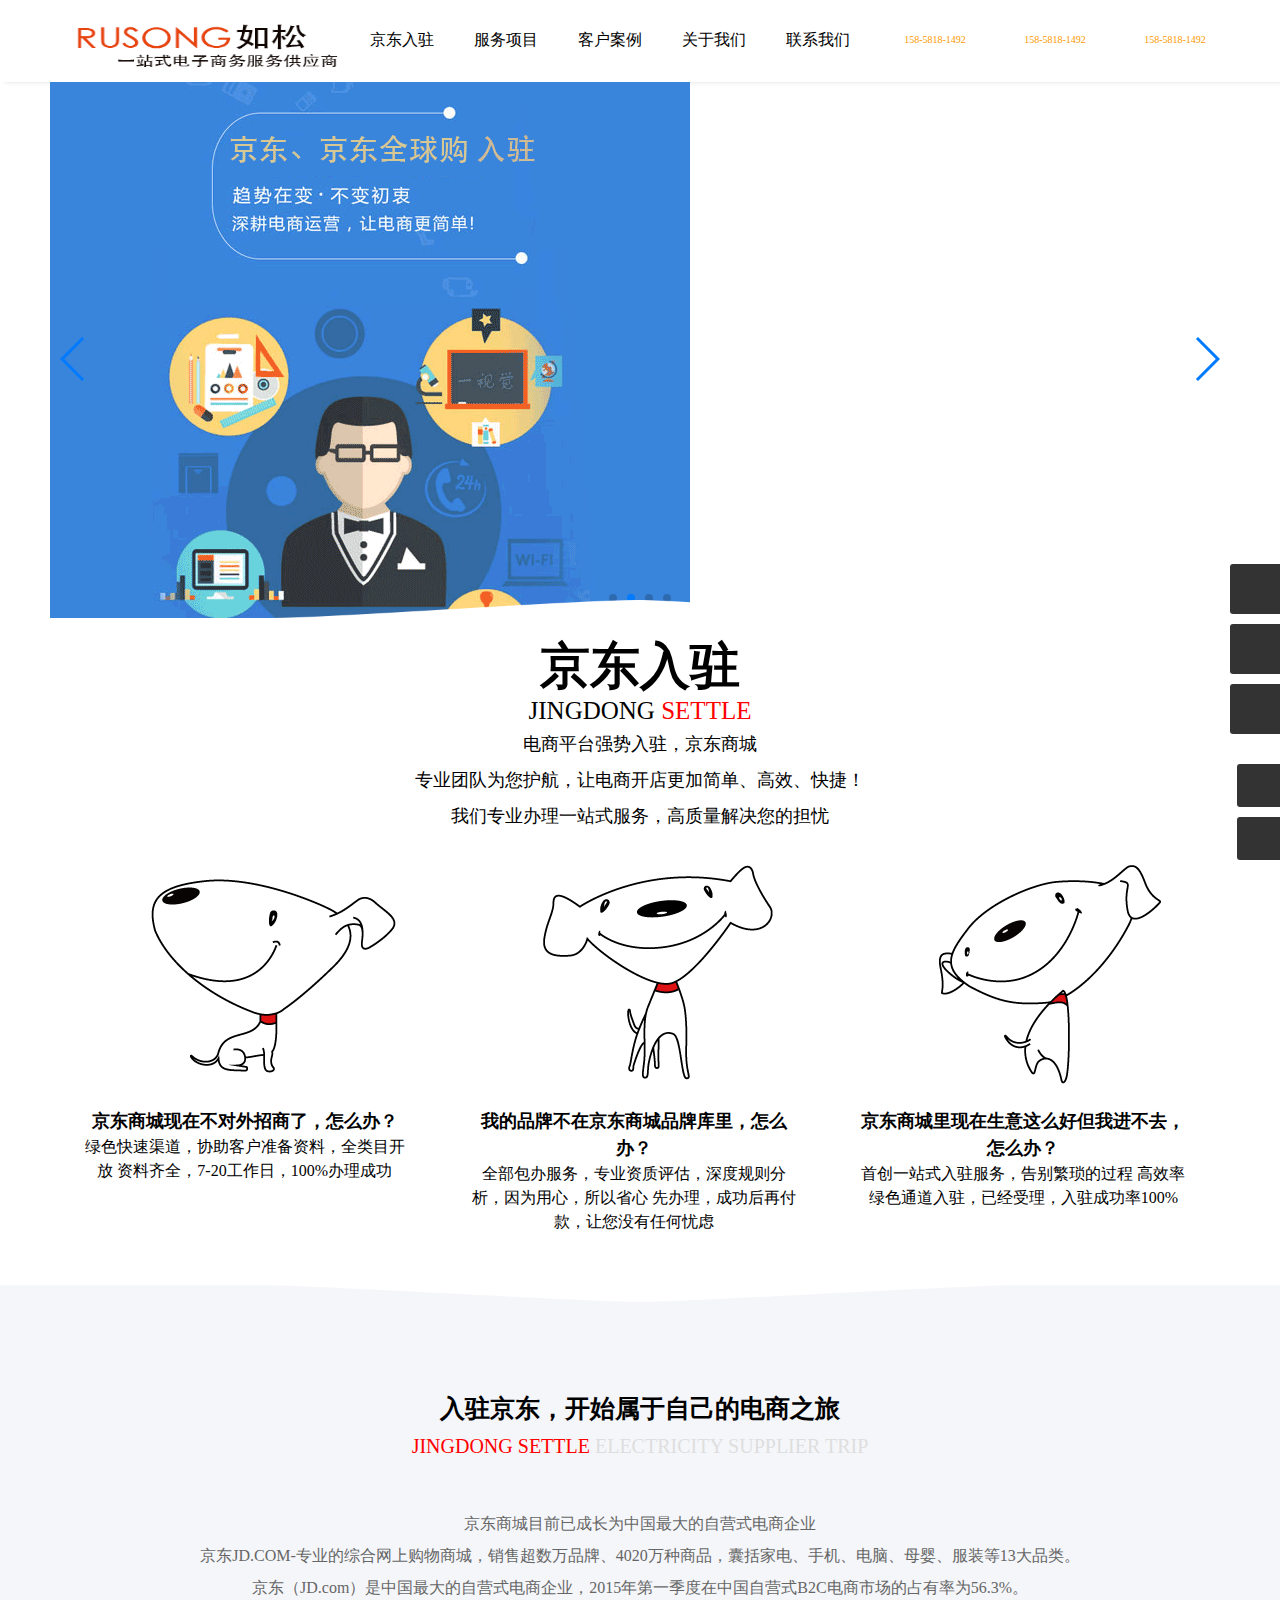
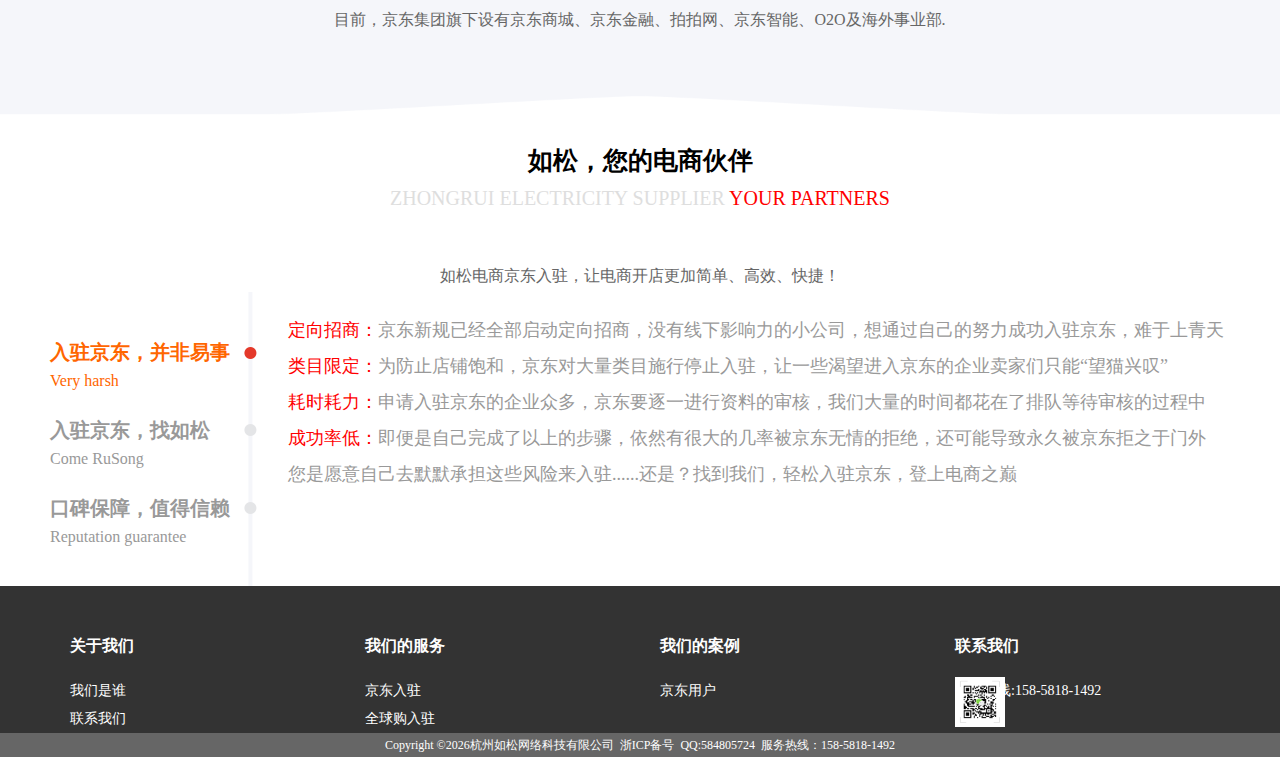
<file: html/index.html>
<!DOCTYPE html>
<html>
<head>
	<meta charset="utf-8">
	<meta content="yes" name="apple-mobile-web-app-capable">
    <meta content="yes" name="apple-touch-fullscreen">
    <meta content="telephone=no,email=no" name="format-detection">
    <meta name="viewport" content="width=device-width, minimum-scale=1.0, maximum-scale=1.0, user-scalable=no">
	<title>如松官网</title>
	<link rel="stylesheet" href="../css/reset.css">
	<link rel="stylesheet" href="https://at.alicdn.com/t/font_399889_gcy6im08kfq1tt9.css">
	<link rel="stylesheet" href="../css/swiper.min.css">
	<link rel="stylesheet" href="https://cdnjs.cloudflare.com/ajax/libs/animate.css/3.5.2/animate.min.css">
	<link rel="stylesheet" href="../css/main.css">
	<script src='../js/resize.js'></script>
</head>
<body>
	<!-- 大标题 -->
	<div class="header-b public-container">
		<div class="logo">
			<img src="../images/logo.png" alt="logo">
		</div>
		<ul class="head-list">
			<li class="list-item"><a href="./index.html">京东入驻</a></li>
			<li class="list-item"><a href="./service.html">服务项目</a></li>
			<li class="list-item"><a href="./case.html">客户案例</a></li>
			<li class="list-item"><a href="./about.html">关于我们</a></li>
			<li class="list-item"><a href="./contact.html">联系我们</a></li>
		</ul>
		<ul class="head-contact">
			<li class="cont-item">
				<i class="iconfont icon-tel-c"></i>
				<span class="text">158-5818-1492</span>
			</li>
			<li class="cont-item">
				<i class="iconfont icon-qq-c"></i>
				<span class="text">158-5818-1492</span>
			</li>
			<li class="cont-item">
				<i class="iconfont icon-wechat-c"></i>
				<span class="text">158-5818-1492</span>
			</li>
		</ul>
	</div>
	<!-- 中小标题 -->
	<div class="header-m public-container">
		<div class="logo"><img src="../images/logo.png" alt="logo"></div>
		<div id='menu' class="head-r"><i class="iconfont icon-menu"></i></div>
		<ul class="head-list">
			<li class="list-item"><a href="./index.html">京东入驻</a></li>
			<li class="list-item"><a href="./service.html">服务项目</a></li>
			<li class="list-item"><a href="./case.html">客户案例</a></li>
			<li class="list-item"><a href="./about.html">关于我们</a></li>
			<li class="list-item"><a href="./contact.html">联系我们</a></li>
		</ul>
	</div>
	<!-- 标题结束 -->
	
	<!-- 内容 -->
	<!-- banner图 -->
	<div class="banner public-container">
		<div class="swiper-container">
			<div class="swiper-wrapper">
				<div class="swiper-slide"><img src="../images/sw1.png" alt=""></div>
				<div class="swiper-slide"><img src="../images/sw2.png" alt=""></div>
				<div class="swiper-slide"><img src="../images/sw1.png" alt=""></div>
				<div class="swiper-slide"><img src="../images/sw2.png" alt=""></div>
			</div>
			<div class="swiper-pagination"></div>
			<div class="swiper-button-prev"></div>
	    <div class="swiper-button-next"></div>
		</div>
		<div class="banner-bg"></div>
	</div>

	<!-- 京东入驻 -->
	<div class="jdrz1 public-container">
		<h3 class="title">京东入驻</h3>
		<p class="subtitle">JINGDONG <span class="red">SETTLE</span></p>
		<p class="text">
			电商平台强势入驻，京东商城<br>
			专业团队为您护航，让电商开店更加简单、高效、快捷！<br>
			我们专业办理一站式服务，高质量解决您的担忧<br>
		</p>
	</div>

	<div class="jdrz2 public-container">
		<ul class="list clearfix">
			<li class='list-item'>
				<img src="../images/www1b.png" alt="">
				<h3 class="title">京东商城现在不对外招商了，怎么办？</h3>
				<p class="text">绿色快速渠道，协助客户准备资料，全类目开放
					资料齐全，7-20工作日，100%办理成功</p>
			</li>
			<li class='list-item'>
				<img src="../images/www2b.png" alt="">
				<h3 class="title">我的品牌不在京东商城品牌库里，怎么办？</h3>
				<p class="text">全部包办服务，专业资质评估，深度规则分析，因为用心，所以省心
						先办理，成功后再付款，让您没有任何忧虑</p>
			</li>
			<li class='list-item'>
				<img src="../images/www3b.png" alt="">
				<h3 class="title">京东商城里现在生意这么好但我进不去，怎么办？</h3>
				<p class="text">首创一站式入驻服务，告别繁琐的过程
						高效率绿色通道入驻，已经受理，入驻成功率100%</p>
			</li>
		</ul>
	</div>

	<div class="jdrz3 public-container">
		<h3 class="title">入驻京东，开始属于自己的电商之旅</h3>
		<p class="subtitle"> <span class="red">JINGDONG SETTLE</span> ELECTRICITY SUPPLIER TRIP</p>
		<p class="desc">
			京东商城目前已成长为中国最大的自营式电商企业<br>
			京东JD.COM-专业的综合网上购物商城，销售超数万品牌、4020万种商品，囊括家电、手机、电脑、母婴、服装等13大品类。<br>
			京东（JD.com）是中国最大的自营式电商企业，2015年第一季度在中国自营式B2C电商市场的占有率为56.3%。<br>
			目前，京东集团旗下设有京东商城、京东金融、拍拍网、京东智能、O2O及海外事业部.
		</p>
	</div>

	<div class="jdrz4 public-container">
		<h3 class="title">如松，您的电商伙伴</h3>
		<p class="subtitle">ZHONGRUI ELECTRICITY SUPPLIER <span class="red">YOUR PARTNERS</span></p>
		<p class="desc">
			如松电商京东入驻，让电商开店更加简单、高效、快捷！
		</p>

		<div class="tab-box">
			<div class="tab-index">
				<ul id="tab-show">
					<li class="tab-index-item active">
						<a href="javascript:;">
							<h3 class="title">入驻京东，并非易事</h3>
							<p class="subtitle">Very harsh</p>
						</a>
					</li>
					<li class="tab-index-item">
						<a href="javascript:;">
							<h3 class="title">入驻京东，找如松</h3>
							<p class="subtitle">Come RuSong</p>
						</a>
					</li>
					<li class="tab-index-item">
						<a href="javascript:;">
							<h3 class="title">口碑保障，值得信赖</h3>
							<p class="subtitle">Reputation guarantee</p>
						</a>
					</li>
				</ul>
			</div>
			<div class="tab-con" id="tab-con">
				<div class="tab-con1 animated fadeInUp show">
					<ul>
						<li class='tab-con-item'>
							<span class="red">定向招商：</span>京东新规已经全部启动定向招商，没有线下影响力的小公司，想通过自己的努力成功入驻京东，难于上青天
						</li>
						<li class='tab-con-item'>
							<span class="red">类目限定：</span>为防止店铺饱和，京东对大量类目施行停止入驻，让一些渴望进入京东的企业卖家们只能“望猫兴叹”
						</li>
						<li class='tab-con-item'>
							<span class="red">耗时耗力：</span>申请入驻京东的企业众多，京东要逐一进行资料的审核，我们大量的时间都花在了排队等待审核的过程中
						</li>
						<li class='tab-con-item'>
							<span class="red">成功率低：</span>即便是自己完成了以上的步骤，依然有很大的几率被京东无情的拒绝，还可能导致永久被京东拒之于门外
						</li>
						<li class='tab-con-item'>
							您是愿意自己去默默承担这些风险来入驻......还是？找到我们，轻松入驻京东，登上电商之巅
						</li>
					</ul>
				</div>
				<div class="tab-con2 animated fadeInUp">
					<ul>
						<li class='tab-con-item'>
							· 一对一专家顾问式服务，更专业
						</li>
						<li class='tab-con-item'>
							· 全部包办服务，专业资质评估，深度规则分析，因为用心，所以省心
						</li>
						<li class='tab-con-item'>
							· 首创一站式入驻服务，告别繁琐的过程，告别东跑西跑，我们更懂您的需求
						</li>
						<li class='tab-con-item'>
							· 京东平台入驻合作伙伴，高效率绿色通道入驻，一经受理，入驻成功率100%
						</li>
					</ul>
				</div>
				<div class="tab-con3 animated fadeInUp">
					<ul>
						<li class='tab-con-item'>
							<span class="red">省心省力 </span>提供“快捷入驻”开店服务，不再被无法入驻所困扰
						</li>
						<li class='tab-con-item'>
							<span class="red">全程无忧 </span>资深顾问全程跟踪申请流程，直至成功
						</li>
						<li class='tab-con-item'>
							<span class="red">开放授权 </span>提供品牌授权，不再有商标的门槛
						</li>
					</ul>
				</div>
			</div>
		</div>

	</div>

	<!-- 底部 -->
	<div class="footer">
		<div class="footer-top  public-container">
			<ul class="footerlist">
				<li class="flist-item">
					<h3 class="title">关于我们</h3>
					<p class="text">
						<a href="">我们是谁</a><br>
						<a href="">联系我们</a>
					</p>
				</li>
				<li class="flist-item">
					<h3 class="title">我们的服务</h3>
					<p class="text">
						<a href="">京东入驻</a><br>
						<a href="">全球购入驻</a>
					</p>
				</li>
				<li class="flist-item">
					<h3 class="title">我们的案例</h3>
					<p class="text">
						<a href="">京东用户</a><br>
					</p>
				</li>
				<li class="flist-item">
					<h3 class="title">联系我们</h3>
					<div class="contact">
						<div class="social">
							<span class="iconfont icon-wechat-cs"></span>
							<img src="../images/wechat-s.png" alt="">
							<span class="iconfont icon-qq-cs"></span>
						</div>
						<div class="tel">
							公司热线:<a href="tel:15858181492">158-5818-1492</a>
						</div>
					</div>
				</li>
			</ul>
		</div>
		<div class="footer-bot">
			<p>Copyright&nbsp;©<span id="year"></span>杭州如松网络科技有限公司&nbsp;&nbsp;<span>浙ICP备号</span>&nbsp;&nbsp;<span>QQ:584805724</span>&nbsp;&nbsp;<span>服务热线：158-5818-1492</span></p>
		</div>
	</div>

	<!-- 悬浮 -->
	<div class="suspend">
		<ul class="up">
			<li class="up-item">
				<a href="">
					<div class="sidebox">
						<i class="iconfont icon-wechat-s"></i>
						<span class="text">微信咨询</span>
					</div>
				</a>
			</li>
			<li class="up-item">
				<a href="">
					<div class="sidebox">
						<i class="iconfont icon-qq-s"></i>
						<span class="text">584805724</span>
					</div>
				</a>
			</li>
			<li class="up-item">
				<a href="">
					<div class="sidebox">
						<i class="iconfont icon-tel-s"></i>
						<span class="text">15858181492</span>
					</div>
				</a>
			</li>
		</ul>
		
		<div class="down">
			<div class="d-item"><a href=""><i class="iconfont icon-sqcode"></i></a><img src="../images/wechat-s.png" alt=""></div>
			<div class="d-item"><a href=""><i class="iconfont icon-arr-up"></i></a></div>
		</div>
	</div>
</body>
	<script src='../js/jquery-3.0.0.min.js'></script>
	<script src='../js/swiper.jquery.min.js'></script>
	<script src='../js/main.js'></script>
</html>
</file>
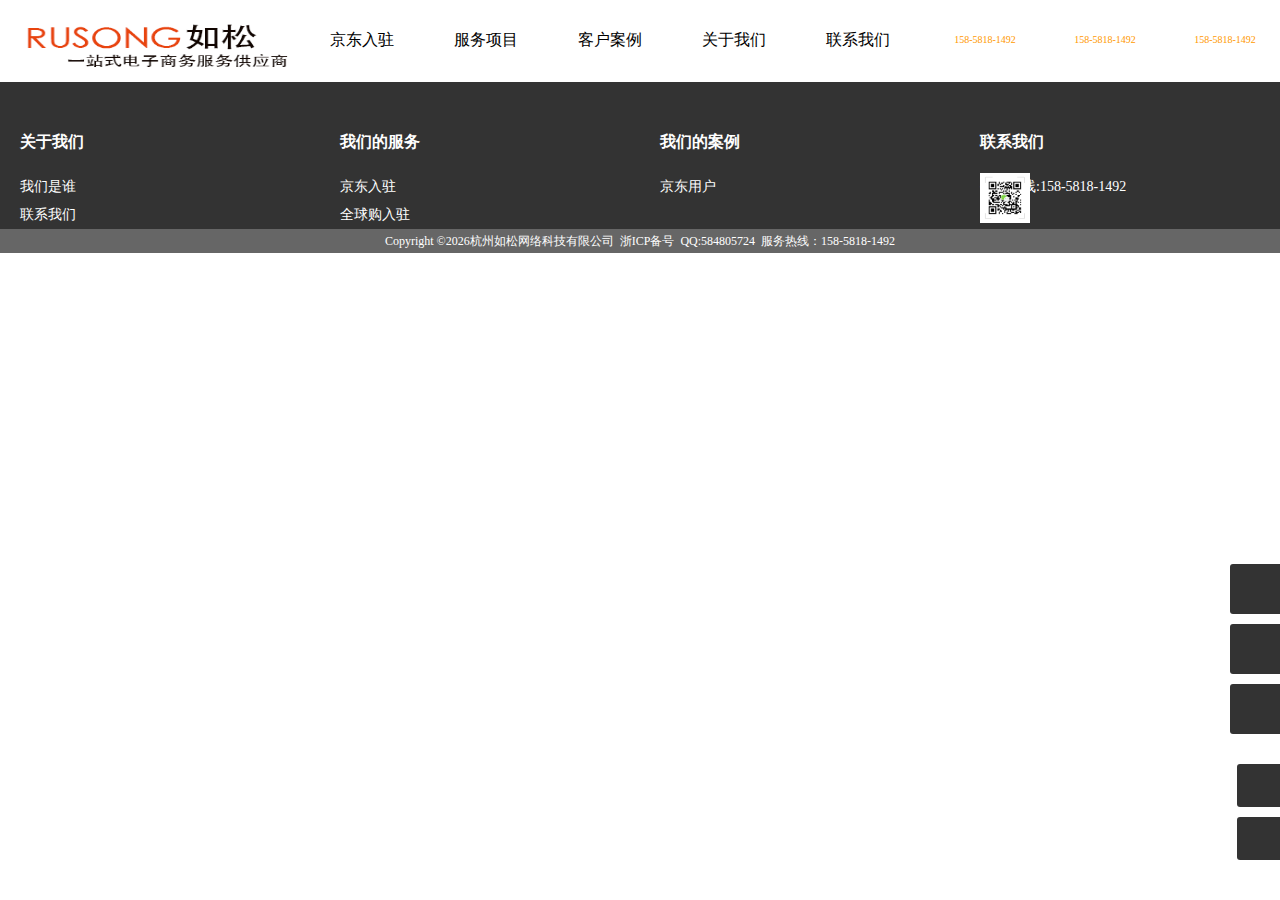
<file: html/service.html>
<!DOCTYPE html>
<html>
<head>
	<meta charset="utf-8">
	<meta content="yes" name="apple-mobile-web-app-capable">
    <meta content="yes" name="apple-touch-fullscreen">
    <meta content="telephone=no,email=no" name="format-detection">
    <meta name="viewport" content="width=device-width, minimum-scale=1.0, maximum-scale=1.0, user-scalable=no">
	<title>如松官网</title>
	<link rel="stylesheet" href="../css/reset.css">
	<link rel="stylesheet" href="https://at.alicdn.com/t/font_399889_gcy6im08kfq1tt9.css">
	<link rel="stylesheet" href="../css/main.css">
	<script src='../js/resize.js'></script>
</head>
<body>
	<!-- 大标题 -->
	<div class="header-b">
		<div class="logo">
			<img src="../images/logo.png" alt="logo">
		</div>
		<ul class="head-list">
			<li class="list-item"><a href="./index.html">京东入驻</a></li>
			<li class="list-item"><a href="./service.html">服务项目</a></li>
			<li class="list-item"><a href="./case.html">客户案例</a></li>
			<li class="list-item"><a href="./about.html">关于我们</a></li>
			<li class="list-item"><a href="./contact.html">联系我们</a></li>
		</ul>
		<ul class="head-contact">
			<li class="cont-item">
				<i class="iconfont icon-tel-c"></i>
				<span class="text">158-5818-1492</span>
			</li>
			<li class="cont-item">
				<i class="iconfont icon-qq-c"></i>
				<span class="text">158-5818-1492</span>
			</li>
			<li class="cont-item">
				<i class="iconfont icon-wechat-c"></i>
				<span class="text">158-5818-1492</span>
			</li>
		</ul>
	</div>
	<!-- 中小标题 -->
	<div class="header-m">
		<div class="logo"><img src="../images/logo.png" alt="logo"></div>
		<div id='menu' class="head-r"><i class="iconfont icon-menu"></i></div>
		<ul class="head-list">
			<li class="list-item"><a href="./index.html">京东入驻</a></li>
			<li class="list-item"><a href="./service.html">服务项目</a></li>
			<li class="list-item"><a href="./case.html">客户案例</a></li>
			<li class="list-item"><a href="./about.html">关于我们</a></li>
			<li class="list-item"><a href="./contact.html">联系我们</a></li>
		</ul>
	</div>
	<!-- 标题结束 -->

	<!-- 内容 -->
	





	<!-- 底部 -->
	<div class="footer">
		<div class="footer-top">
			<ul class="footerlist">
				<li class="flist-item">
					<h3 class="title">关于我们</h3>
					<p class="text">
						<a href="">我们是谁</a><br>
						<a href="">联系我们</a>
					</p>
				</li>
				<li class="flist-item">
					<h3 class="title">我们的服务</h3>
					<p class="text">
						<a href="">京东入驻</a><br>
						<a href="">全球购入驻</a>
					</p>
				</li>
				<li class="flist-item">
					<h3 class="title">我们的案例</h3>
					<p class="text">
						<a href="">京东用户</a><br>
					</p>
				</li>
				<li class="flist-item">
					<h3 class="title">联系我们</h3>
					<div class="contact">
						<div class="social">
							<span class="iconfont icon-wechat-cs"></span>
							<img src="../images/wechat-s.png" alt="">
							<span class="iconfont icon-qq-cs"></span>
						</div>
						<div class="tel">
							公司热线:<a href="tel:15858181492">158-5818-1492</a>
						</div>
					</div>
				</li>
			</ul>
		</div>
		<div class="footer-bot">
			<p>Copyright&nbsp;©<span id="year"></span>杭州如松网络科技有限公司&nbsp;&nbsp;<span>浙ICP备号</span>&nbsp;&nbsp;<span>QQ:584805724</span>&nbsp;&nbsp;<span>服务热线：158-5818-1492</span></p>
		</div>
	</div>

	<!-- 悬浮 -->
	<div class="suspend">
		<ul class="up">
			<li class="up-item">
				<a href="">
					<div class="sidebox">
						<i class="iconfont icon-wechat-s"></i>
						<span class="text">微信咨询</span>
					</div>
				</a>
			</li>
			<li class="up-item">
				<a href="">
					<div class="sidebox">
						<i class="iconfont icon-qq-s"></i>
						<span class="text">584805724</span>
					</div>
				</a>
			</li>
			<li class="up-item">
				<a href="">
					<div class="sidebox">
						<i class="iconfont icon-tel-s"></i>
						<span class="text">15858181492</span>
					</div>
				</a>
			</li>
		</ul>
		
		<div class="down">
			<div class="d-item"><a href=""><i class="iconfont icon-sqcode"></i></a><img src="../images/wechat-s.png" alt=""></div>
			<div class="d-item"><a href=""><i class="iconfont icon-arr-up"></i></a></div>
		</div>
	</div>
</body>
	<script src='../js/jquery-3.0.0.min.js'></script>
	<script src='../js/swiper.jquery.min.js'></script>
	<script src='../js/main.js'></script>
</html>
</file>
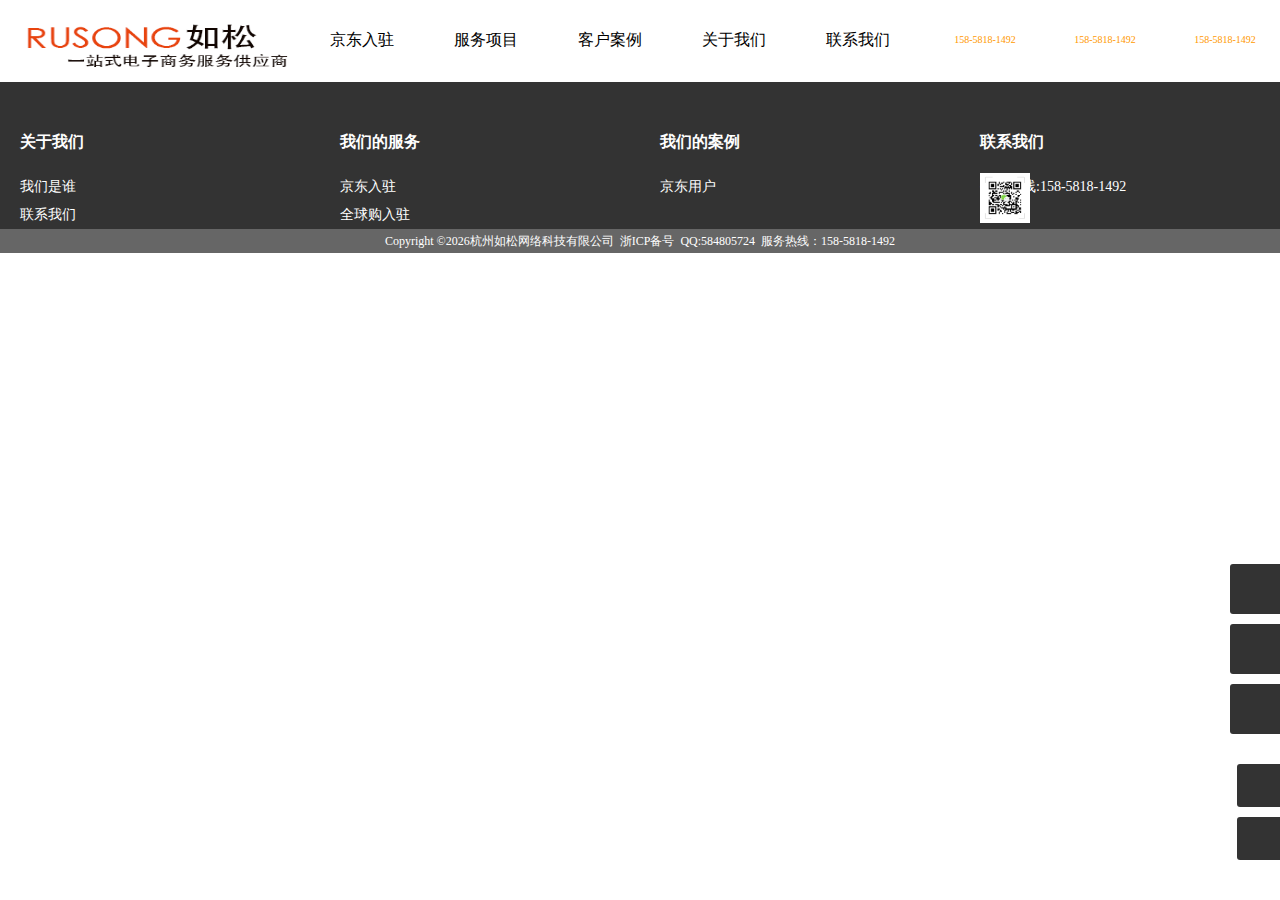
<file: html/template.html>
<!DOCTYPE html>
<html>
<head>
	<meta charset="utf-8">
	<meta content="yes" name="apple-mobile-web-app-capable">
    <meta content="yes" name="apple-touch-fullscreen">
    <meta content="telephone=no,email=no" name="format-detection">
    <meta name="viewport" content="width=device-width, minimum-scale=1.0, maximum-scale=1.0, user-scalable=no">
	<title>如松官网</title>
	<link rel="stylesheet" href="../css/reset.css">
	<link rel="stylesheet" href="https://at.alicdn.com/t/font_399889_gcy6im08kfq1tt9.css">
	<link rel="stylesheet" href="../css/main.css">
	<script src='../js/resize.js'></script>
</head>
<body>
	<!-- 大标题 -->
	<div class="header-b">
		<div class="logo">
			<img src="../images/logo.png" alt="logo">
		</div>
		<ul class="head-list">
			<li class="list-item"><a href="./index.html">京东入驻</a></li>
			<li class="list-item"><a href="./service.html">服务项目</a></li>
			<li class="list-item"><a href="./case.html">客户案例</a></li>
			<li class="list-item"><a href="./about.html">关于我们</a></li>
			<li class="list-item"><a href="./contact.html">联系我们</a></li>
		</ul>
		<ul class="head-contact">
			<li class="cont-item">
				<i class="iconfont icon-tel-c"></i>
				<span class="text">158-5818-1492</span>
			</li>
			<li class="cont-item">
				<i class="iconfont icon-qq-c"></i>
				<span class="text">158-5818-1492</span>
			</li>
			<li class="cont-item">
				<i class="iconfont icon-wechat-c"></i>
				<span class="text">158-5818-1492</span>
			</li>
		</ul>
	</div>
	<!-- 中小标题 -->
	<div class="header-m">
		<div class="logo"><img src="../images/logo.png" alt="logo"></div>
		<div id='menu' class="head-r"><i class="iconfont icon-menu"></i></div>
		<ul class="head-list">
			<li class="list-item"><a href="./index.html">京东入驻</a></li>
			<li class="list-item"><a href="./service.html">服务项目</a></li>
			<li class="list-item"><a href="./case.html">客户案例</a></li>
			<li class="list-item"><a href="./about.html">关于我们</a></li>
			<li class="list-item"><a href="./contact.html">联系我们</a></li>
		</ul>
	</div>
	<!-- 标题结束 -->


	<!-- 底部 -->
	<div class="footer">
		<div class="footer-top">
			<ul class="footerlist">
				<li class="flist-item">
					<h3 class="title">关于我们</h3>
					<p class="text">
						<a href="">我们是谁</a><br>
						<a href="">联系我们</a>
					</p>
				</li>
				<li class="flist-item">
					<h3 class="title">我们的服务</h3>
					<p class="text">
						<a href="">京东入驻</a><br>
						<a href="">全球购入驻</a>
					</p>
				</li>
				<li class="flist-item">
					<h3 class="title">我们的案例</h3>
					<p class="text">
						<a href="">京东用户</a><br>
					</p>
				</li>
				<li class="flist-item">
					<h3 class="title">联系我们</h3>
					<div class="contact">
						<div class="social">
							<span class="iconfont icon-wechat-cs"></span>
							<img src="../images/wechat-s.png" alt="">
							<span class="iconfont icon-qq-cs"></span>
						</div>
						<div class="tel">
							公司热线:<a href="tel:15858181492">158-5818-1492</a>
						</div>
					</div>
				</li>
			</ul>
		</div>
		<div class="footer-bot">
			<p>Copyright&nbsp;©<span id="year"></span>杭州如松网络科技有限公司&nbsp;&nbsp;<span>浙ICP备号</span>&nbsp;&nbsp;<span>QQ:584805724</span>&nbsp;&nbsp;<span>服务热线：158-5818-1492</span></p>
		</div>
	</div>

	<!-- 悬浮 -->
	<div class="suspend">
		<ul class="up">
			<li class="up-item">
				<a href="">
					<div class="sidebox">
						<i class="iconfont icon-wechat-s"></i>
						<span class="text">微信咨询</span>
					</div>
				</a>
			</li>
			<li class="up-item">
				<a href="">
					<div class="sidebox">
						<i class="iconfont icon-qq-s"></i>
						<span class="text">584805724</span>
					</div>
				</a>
			</li>
			<li class="up-item">
				<a href="">
					<div class="sidebox">
						<i class="iconfont icon-tel-s"></i>
						<span class="text">15858181492</span>
					</div>
				</a>
			</li>
		</ul>
		
		<div class="down">
			<div class="d-item"><a href=""><i class="iconfont icon-sqcode"></i></a><img src="../images/wechat-s.png" alt=""></div>
			<div class="d-item"><a href=""><i class="iconfont icon-arr-up"></i></a></div>
		</div>
	</div>
</body>
	<script src='../js/jquery-3.0.0.min.js'></script>
	<script src='../js/swiper.jquery.min.js'></script>
	<script src='../js/main.js'></script>
</html>
</file>
<file: css/main.css>
a{color:inherit;}
.public-container{padding:0rem .5rem;}
.red{color:#f00;font-size:inherit;font-weight:inherit;}

/*大标题*/
.header-b{box-shadow:.05rem 0 .05rem #dedede;display: none}
.header-b .logo{text-align:center; flex:0 0 3rem;height: .8rem;font-size:0;}
.header-b .logo img{width:100%;height:100%;}
.header-b .head-list{flex:1;}
.header-b .head-list .list-item{float:left;font-size:.16rem;text-align:center;width:20%;line-height:.8rem}
.header-b .head-list .list-item a:hover{border-bottom:.02rem solid #f00;}
.header-b .head-contact{flex:0 0 3.6rem;width:4.2rem;display:flex;display:-webkit-flex;color:#f90;}
.header-b .head-contact .cont-item{font-size: 0;flex:1;text-align:center;height:.8rem;}
.header-b .head-contact .cont-item .iconfont{font-size:.2rem;line-height:.8rem;margin-right:.1rem;}
.header-b .head-contact .cont-item .text{font-size:.1rem;vertical-align: top;line-height: .8rem}

/*中标题*/
.header-m{display:none;height:.5rem;position:relative;font-size:0;box-shadow:.05rem 0 .05rem #dedede;}
.header-m .logo{display: inline-block;font-size:0px;width:1.2rem;height:.5rem;}
.header-m .logo img{width:100%;height:100%;}
.header-m .head-r{float:right;width:.5rem;height:.5rem;}
.header-m .head-r .iconfont{font-size:.4rem;line-height:.5rem;color:#f00;}
.header-m .head-list{display:absolute;width:100%;top:.5rem;left:0;display: none;}
.header-m .head-list .list-item{width:100%;height:.5rem;line-height:.5rem;border-bottom:.01rem solid rgba(255,255,255,.3);background-color:#565656;color:#fff;font-size:.14rem;text-align:center}

/*通用a*/
.head-list .list-item{padding-bottom: 2px}
.head-list .list-item a{display: inline-block;width:100%;height:100%;margin-bottom:-2px;}
.head-list .list-item a:hover{color:#f00;}
@media screen and (min-width:1000px){
	.header-b{display:flex;display:-webkit-flex;}
}
@media screen and (max-width:999px){
	.header-m{display: block}
}



/*页面底部*/
.footer{}
.footer .footer-top{font-size:0;background-color:#333;color:#fff;padding-top:.5rem;}
.footer .footer-top .footerlist{display: flex;display:-webkit-flex;}
.footer .footer-top .footerlist .flist-item{flex:1;padding:0 .2rem;font-size:.14rem;}
.footer .footer-top .footerlist .flist-item .title{font-size:.16rem;margin-bottom:.2rem;}
.footer .footer-top .footerlist .flist-item .text,.footer .footer-top .footerlist .flist-item .contact .tel{font-size:.14rem;line-height: .28rem}
.footer .footer-top .footerlist .flist-item .contact,{font-size:.14rem;}
.footer .footer-top .footerlist .flist-item .contact .social{margin:.2rem 0;display: relative}
.footer .footer-top .footerlist .flist-item .contact .social .iconfont{font-size:.3rem;}
.footer .footer-top .footerlist .flist-item .contact .social img{position:absolute;width:.5rem;height:.5rem;}
.footer .footer-bot{padding:0 .1rem;background-color:#666;color:#fff;font-size:.12rem;line-height: .24rem;text-align:center;}

@media screen and (max-width:850PX){
	.footer .footer-top{display: none;}
}


/*右侧悬浮框*/
.suspend{position:fixed;right:0; bottom:30px;font-size:0;}
.suspend{}
.suspend .up .up-item{position:relative;margin-bottom: .1rem;height:50px;}
.suspend .up .up-item a .sidebox{position:absolute;right:0;height:50px;width:50px;background-color:#333;text-align:center;border-radius:.03rem 0 0 .03rem;font-size:0px;transition:all .3s linear;}
.suspend .up .up-item a:hover .sidebox{width:150px;text-align:left}
/*.suspend .up .up-item a .sidebox img{width:100px;height:100px;position:absolute;left:-200%;top:0;margin-top:-100%;}*/
.suspend .up .up-item a .sidebox .iconfont{display:inline-block;color:#fff;font-size:.26rem;line-height:.32rem;height: .32rem;text-align: center;padding:.05rem;}
.suspend .up .up-item a .sidebox .text{display:inline-block;line-height:50px;font-size:0rem;transition:all .3s linear;}
.suspend .up .up-item a:hover .sidebox .text{font-size:.16rem;color:#fff;}
.suspend .down{margin-top:.3rem;color:#fff;}
.suspend .down .d-item{position:relative;margin-bottom:.1rem;height:.43rem;width:.43rem;background-color:#333;text-align:center;border-radius:.03rem 0 0 .03rem;}
.suspend .down .d-item img{position:absolute;width:70px;height:0;right:50px;transition:all .3s linear;}
.suspend .down .d-item .iconfont{display:inline-block;font-size:.26rem;line-height:.32rem;height: .32rem;text-align: center;padding:.05rem;}
.suspend .down .d-item a:hover{color:#f60;}
.suspend .down .d-item:hover img{height:70px;}


/*首页*/
/*轮播图*/
.banner{overflow: hidden;position:relative;}
.banner-bg{position:absolute;width:100%;height:54px;left:0;bottom:0;background:url('../images/ban_bg.png') no-repeat left bottom;background-size:100%;}
.swiper-container{width:100%;height:554px;z-index:0;}

/*jdrz1*/
.jdrz1,.jdrz3{text-align:center;}
.jdrz1 .title{font-size:50px;line-height:1.2}
.jdrz1 .subtitle{font-size:25px; line-height: 1.2}
.jdrz1 .text{font-size:18px;line-height: 2}


/*.jdrz2*/
.jdrz2{margin-top:30px;}
.jdrz2 .list{}
.jdrz2 .list .list-item{float:left;width:33%;padding:0 30px;box-sizing: border-box;text-align:center;}
.list .list-item .title{font-size:18px;line-height:1.5}
.list .list-item .text{font-size:16px;line-height:1.5}

.jdrz3{background: url("../images/bg_4.png") no-repeat;padding-top:100px;padding-bottom:100px;background-size:100%;margin-top:50px;}
.jdrz3 .title,.jdrz4 .title{font-size:25px; line-height: 2}
.jdrz3 .subtitle,.jdrz4>.subtitle{font-size:20px;color:#dedede; line-height:1.2}
.jdrz3 .desc,.jdrz4 .desc{margin-top:50px;color:#666;font-size:16px;line-height:2}


.jdrz4{text-align:center;}
.jdrz4 .tab-box{display:flex;-webkit-display:flex;text-align:left;font-size:0;color:#999;}
.jdrz4 .tab-box .title{font-size:20px;}
.jdrz4 .tab-box .subtitle{font-size:16px;}
.tab-box  .show{display: block;}
.tab-box  .hide{display: none;}
.tab-box .tab-index{flex:0 0 208px;width:208px;margin-right:30px;background: url(../images/line3.png) 198px center;background-repeat:repeat-y; padding:30px 0;}
.tab-box .tab-index .tab-index-item{padding:10px 0;}
.tab-box .tab-index .tab-index-item a:hover,.tab-box .tab-index .tab-index-item.active{color:#f60;}
.tab-box .tab-index .tab-index-item a:hover .title,.tab-box .tab-index .tab-index-item.active .title{background-image: url(../images/circle1.png)}
.tab-box .tab-index .title{width:193px;padding-right:15px;background: url(../images/circle.png) right center no-repeat;}
.tab-box .tab-con{flex:1;}
.tab-box .tab-con .tab-con-item{font-size:18px;line-height: 2}
.tab-con1,.tab-con2,.tab-con3{display:none;margin-top:20px;}
</file>
